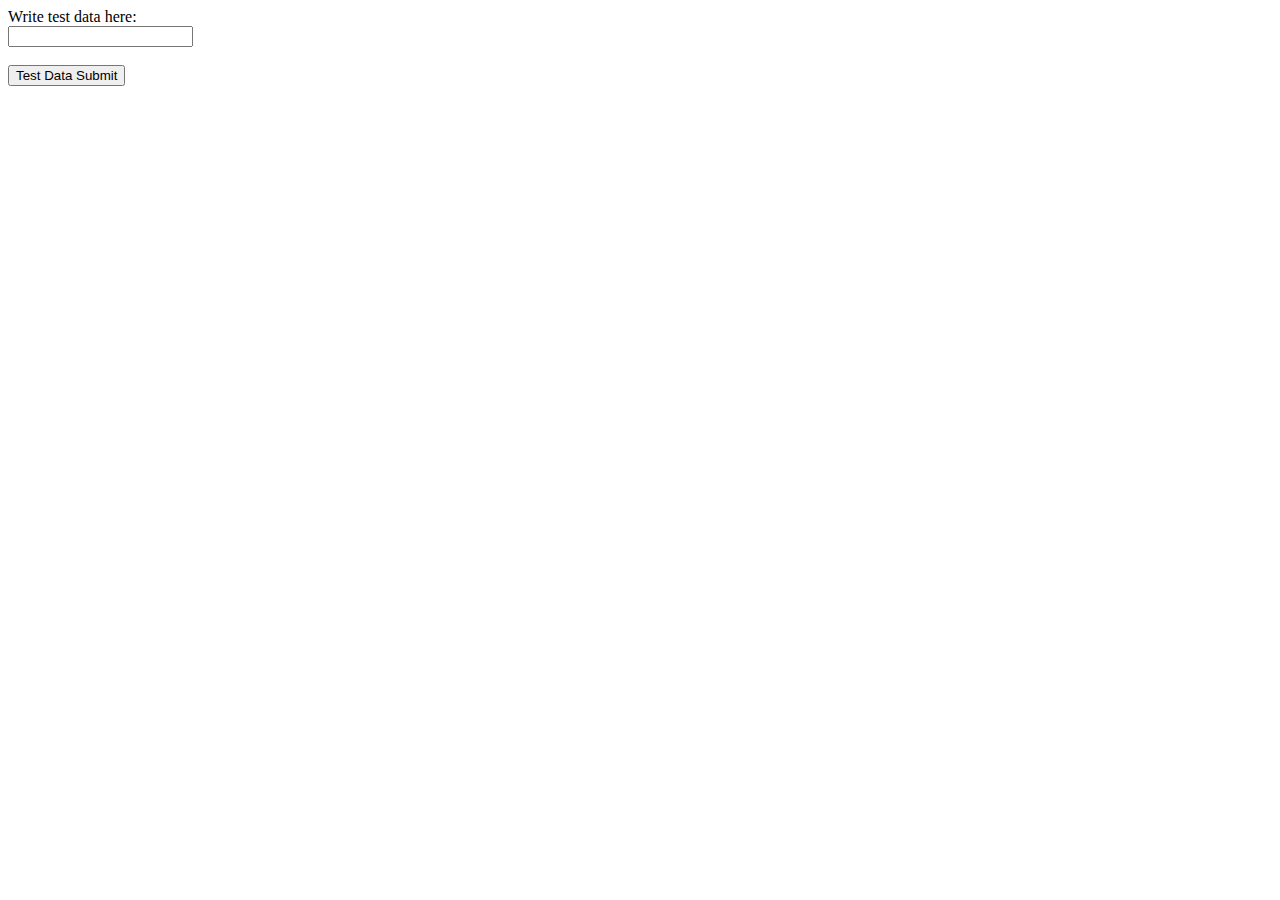
<file: test.html>
<html>
  <head>
    <title>Test Data Entry</title>
  </head>
  <body>
      <form action='test.php' method='post'>Write test data here:<br>
        <input type="text" name="test" value = ""><br><br><input type='submit' value='Test Data Submit'>
      </form>
  </body>
</html>
</file>
